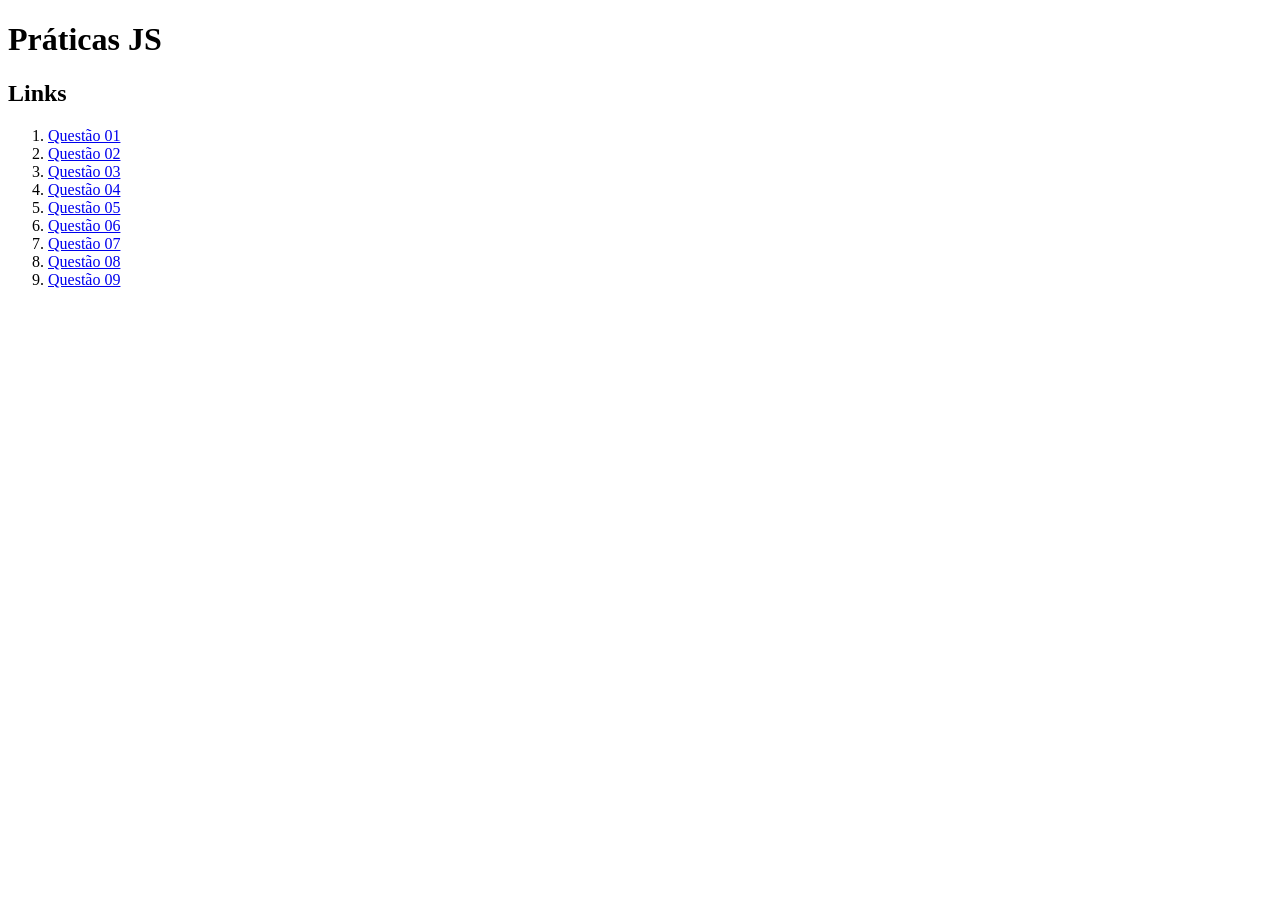
<file: index.html>
<!DOCTYPE html>
<html lang="pt-br">
<head>
    <meta charset="UTF-8">
    <meta name="viewport" content="width=device-width, initial-scale=1.0">
    <title>Práticas - JavaScript</title>
    <script src="./q08.js" defer="true"></script>
</head>
<body>
    <h1>Práticas JS</h1>

    <h2>Links</h2>
    <ol>
        <li>
            <a href="./q1/q1.html">Questão 01</a>
        </li>

        <li>
            <a href="./q2/q2.html">Questão 02</a>
        </li>

        <li>
            <a href="./q3/q3.html">Questão 03</a>
        </li>

        <li>
            <a href="./q4/q4.html">Questão 04</a>
        </li>

        <li>
            <a href="./q5/q5.html">Questão 05</a>
        </li>

        <li>
            <a href="./q6/q6.html">Questão 06</a>
        </li>

        <li>
            <a href="./q7/q7.html">Questão 07</a>
        </li>
        
        <li>
            <a href="./q8/q8.html">Questão 08</a>
        </li>

        <li>
            <a href="./q9/q9.html">Questão 09</a>
        </li>
    </ol>
</body>
</html>
</file>
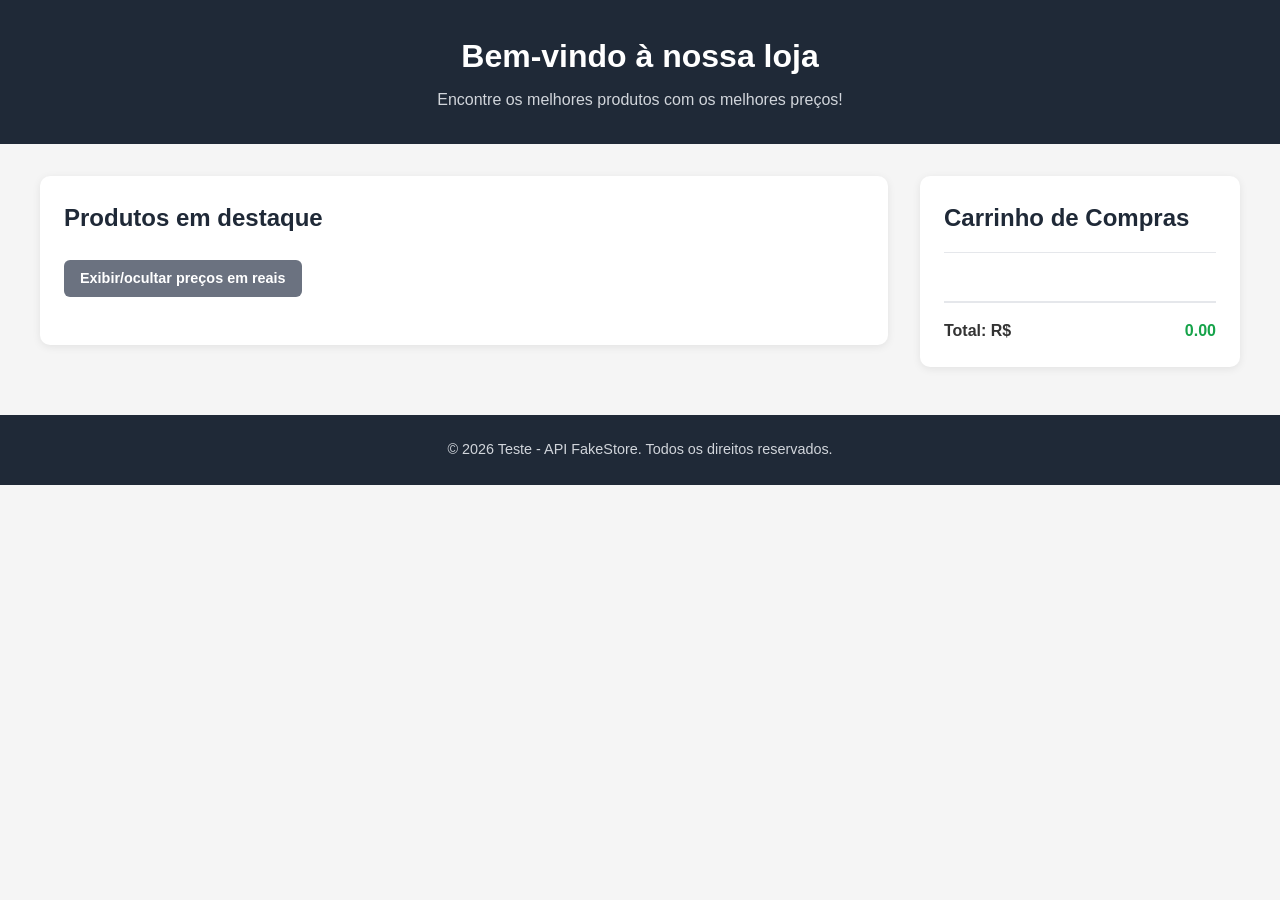
<file: FakeStore/index.html>
<!doctype html>
<html lang="pt-br">
    <head>
        <meta charset="UTF-8" />
        <meta name="viewport" content="width=device-width, initial-scale=1.0" />
        <title>Teste - API FakeStore</title>
        <link rel="stylesheet" href="styles.css" />
        <script src="./main.js" defer type="module"></script>
    </head>

    <body>
        <header>
            <h1>Bem-vindo à nossa loja</h1>
            <p>Encontre os melhores produtos com os melhores preços!</p>
        </header>

    <main>
        <section id="products">
            <h2>Produtos em destaque</h2>
            
            <button id="exibeBRL">Exibir/ocultar preços em reais</button>

            <div id="product-list"></div>
        </section>

        <section id="cart">
            <h2>Carrinho de Compras</h2>
            <div id="cart-items"></div>
            <p>Total: R$ <span id="cart-total">0.00</span></p>
        </section>
    </main>

        <footer>
            <p>&copy; 2026 Teste - API FakeStore. Todos os direitos reservados.</p>
        </footer>
    </body>
</html>
</file>
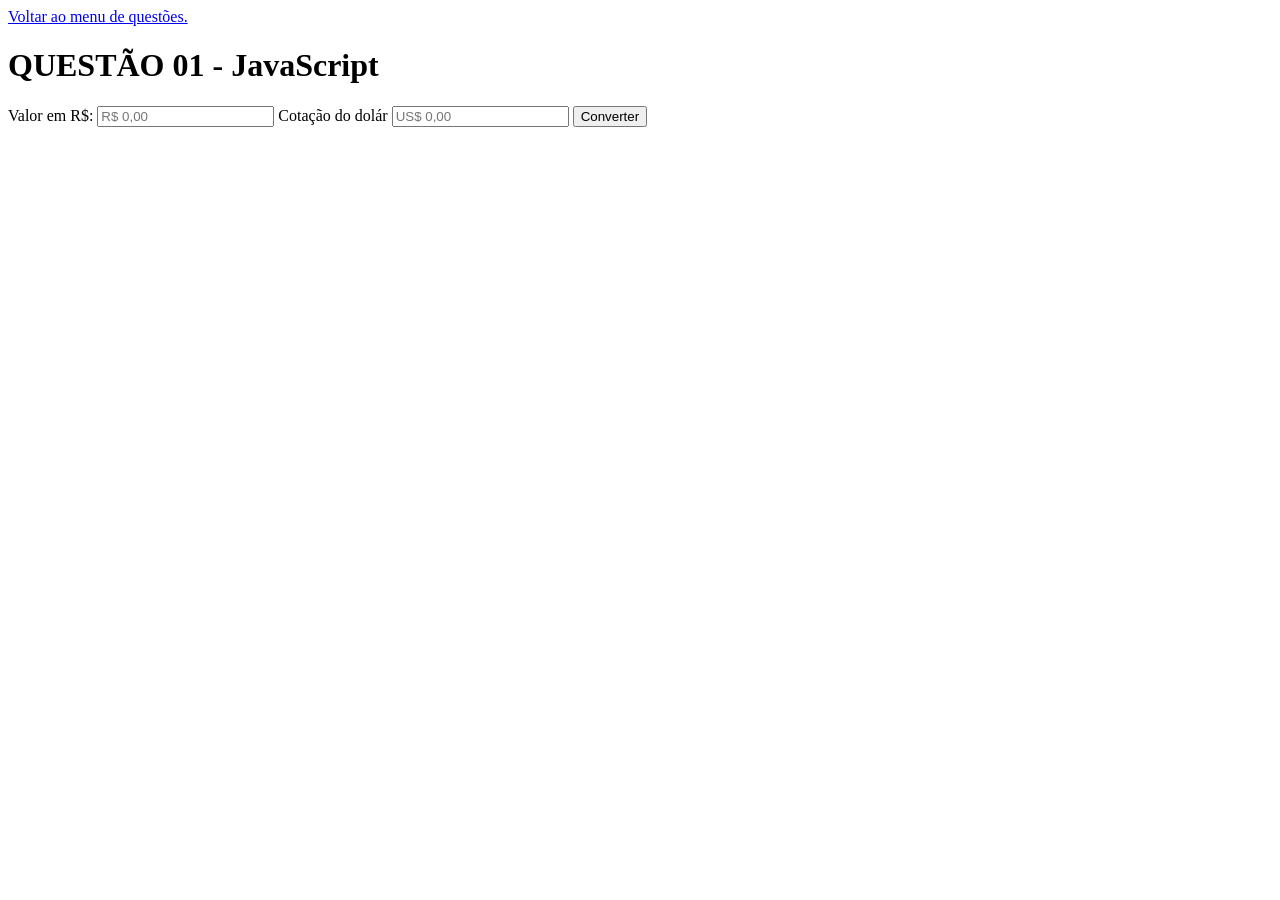
<file: q1/q1.html>
<!DOCTYPE html>
<html lang="pt-br">

<head>

    <meta charset="UTF-8">
    <meta name="viewport" content="width=device-width, initial-scale=1.0">
    <title>Questão 01 - JavaScript</title>
    <script src="./q1.js" defer="true"></script>
</head>

<body>

    <header>
        <nav>
            <a href="../index.html">Voltar ao menu de questões.</a>
        </nav>
    </header>

    <h1>QUESTÃO 01 - JavaScript</h1>

    <form id="formConversor">

        <label for="valorReais">Valor em R$:</label>

        <input

        type="number" 
        min="0" 
        step="0.01" 
        id="valorReais" 
        placeholder="R$ 0,00"
        required
        >

        <label for="cotacao">Cotação do dolár</label>
        <input

        type="number"
        min="0"
        id="cotacao"
        placeholder="US$ 0,00"
        required

        >

        <button type="submit">Converter</button>
    </form>

    <p id="resultado"></p>

</body>

</html>
</file>
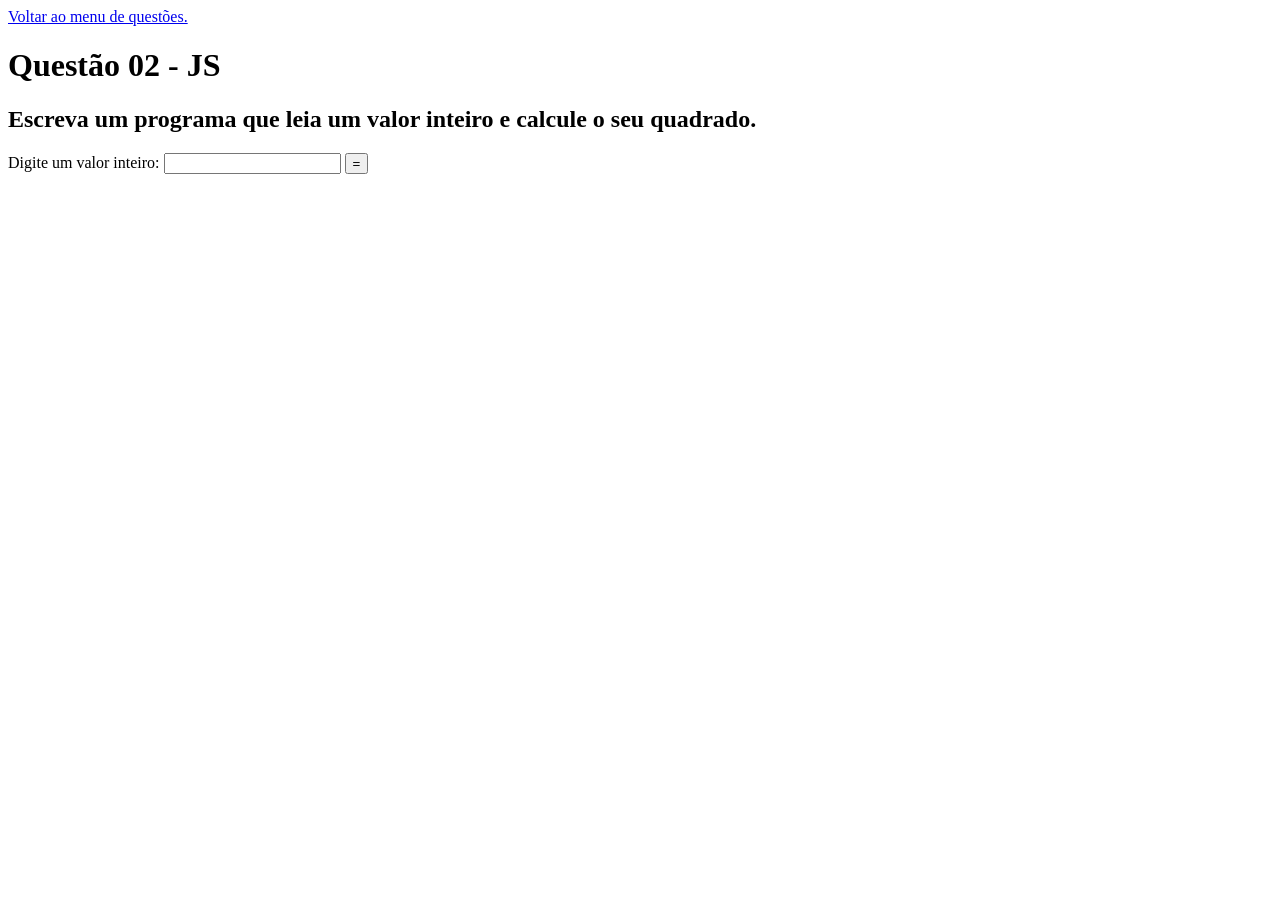
<file: q2/q2.html>
<!DOCTYPE html>
<html lang="pt-br">
<head>
    <meta charset="UTF-8">
    <meta name="viewport" content="width=device-width, initial-scale=1.0">
    <title>Questão 02</title>
    <script src="./q2.js" defer></script>
</head>
<body>

    <header>
        <nav>
            <a href="../index.html">Voltar ao menu de questões.</a>
        </nav>
    </header>

    <h1>Questão 02 - JS</h1>
    <h2>Escreva um programa que leia um valor inteiro e calcule o seu quadrado.</h2>

    <form id="calcSqr">
        <label for="userNumber">Digite um valor inteiro:</label>

        <input 
            id="userNumber"
            type="number"
            step="1"
            required
        >

        <button type="submit">=</button>
    </form>

    <p id="resultado"></p>
</body>

</html>
</file>
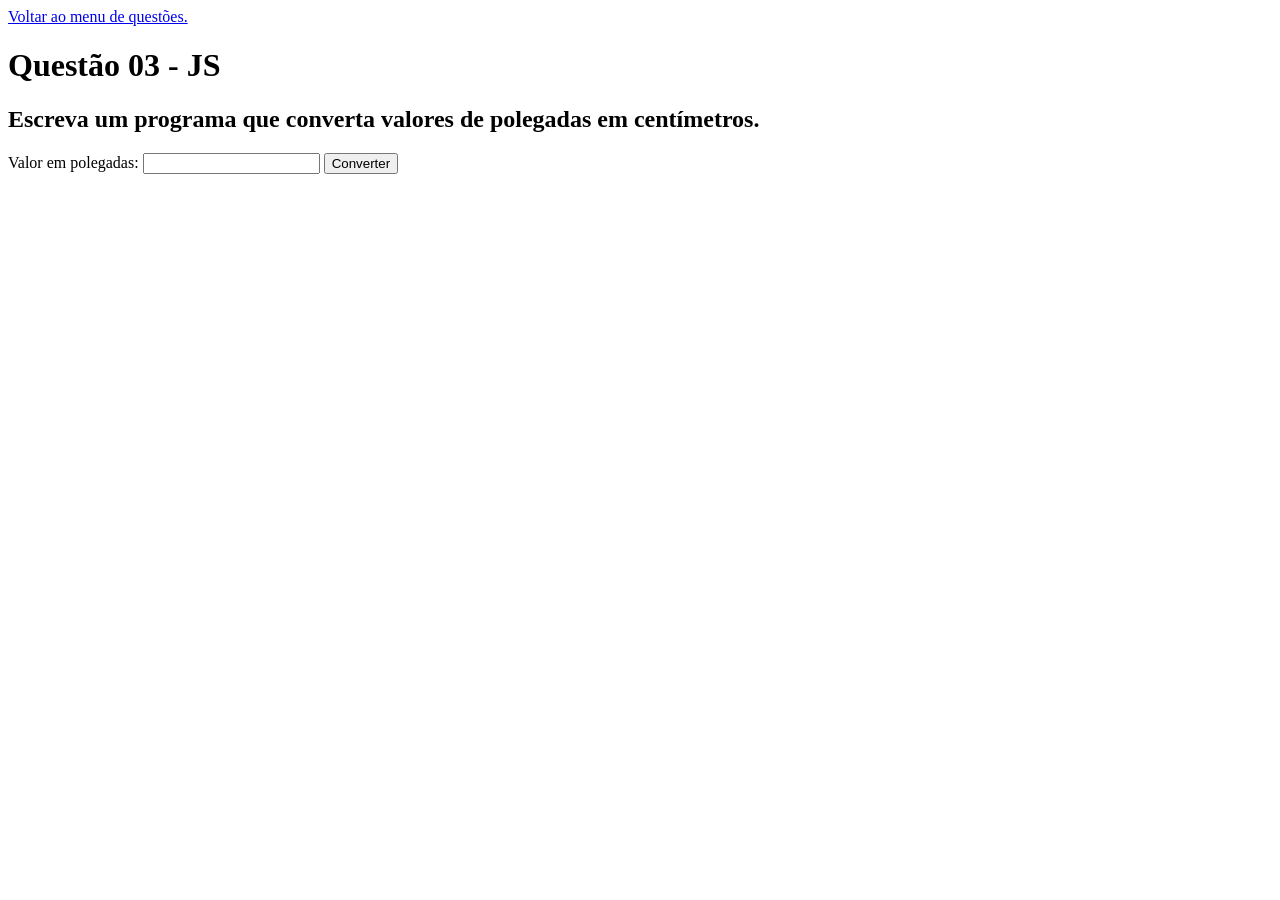
<file: q3/q3.html>
<!DOCTYPE html>
<html lang="pt-br">
<head>
    <meta charset="UTF-8">
    <meta name="viewport" content="width=device-width, initial-scale=1.0">
    <title>Questão 03 - JS</title>
    <script src="./q3.js" defer></script>
</head>
<body>

    <header>
        <nav>
            <a href="../index.html">Voltar ao menu de questões.</a>
        </nav>
    </header>

    <h1>Questão 03 - JS</h1>
    <h2>Escreva um programa que converta valores de polegadas em centímetros.</h2>
    
    <form id="convertPolToCm">
        <label for="pol">Valor em polegadas:</label>
        <input 
            id="pol"
            type="number"
            step="0.01"
            required
        >

        <button type="submit">Converter</button>
    </form>

    <p id="resultado"></p>
</body>
</html>
</file>
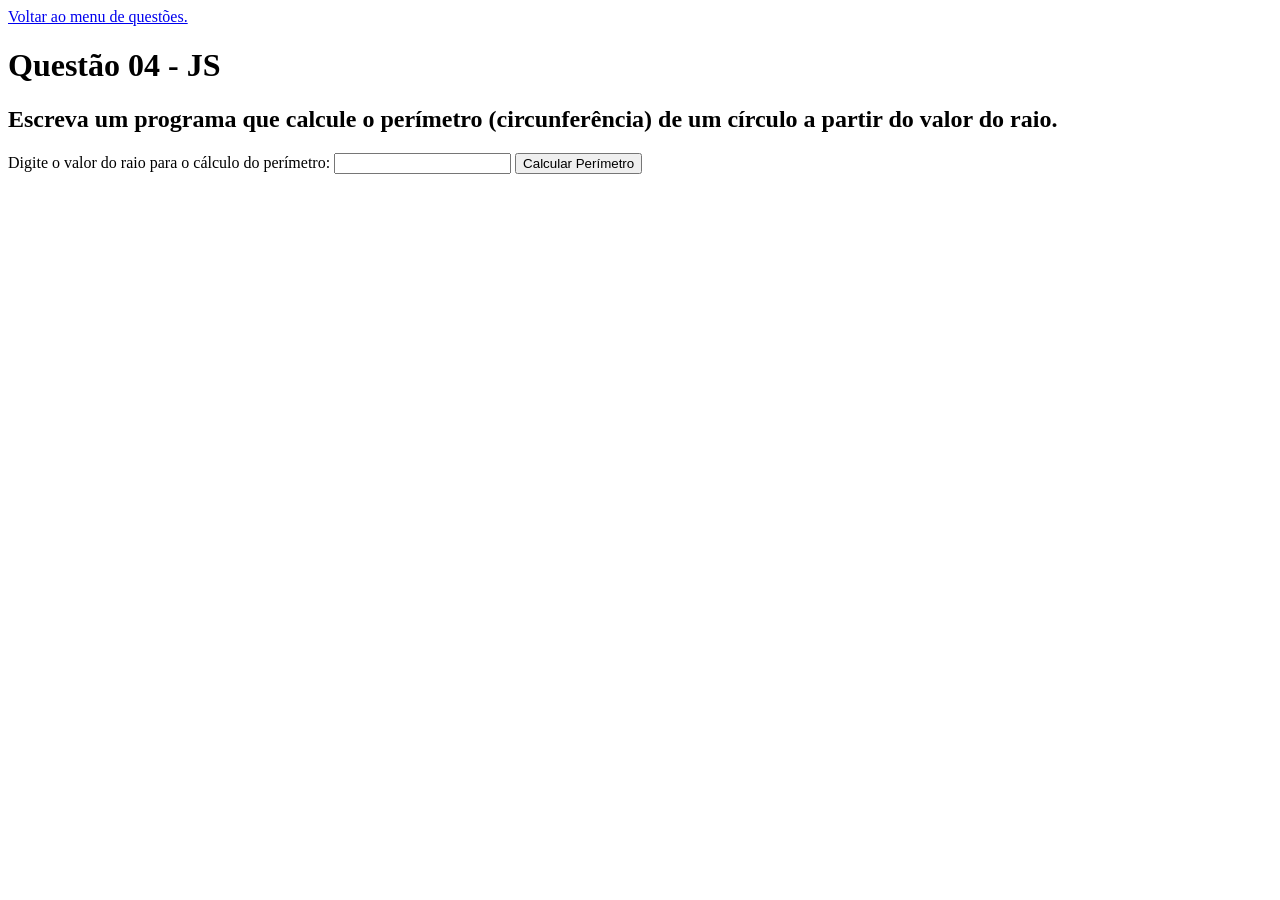
<file: q4/q4.html>
<!DOCTYPE html>
<html lang="pt-br">
<head>
    <meta charset="UTF-8">
    <meta name="viewport" content="width=device-width, initial-scale=1.0">
    <title>Questão 04 - JS</title>
    <script src="./q4.js" defer></script>
</head>
<body>

    <header>
        <nav>
            <a href="../index.html">Voltar ao menu de questões.</a>
        </nav>
    </header>

    <h1>Questão 04 - JS</h1>
    <h2>Escreva um programa que calcule o perímetro (circunferência) de um círculo a partir do valor do raio.</h2>
    
    <form id="calcPerimetro">
        <label for="raio">Digite o valor do raio para o cálculo do perímetro:</label>

        <input
            id="raio"
            type="number"
            min="0"
            step="0.01"
            required
        >

        <button type="submit">Calcular Perímetro</button>
    </form>

    <p id="perimetro"></p>

</body>
</html>
</file>
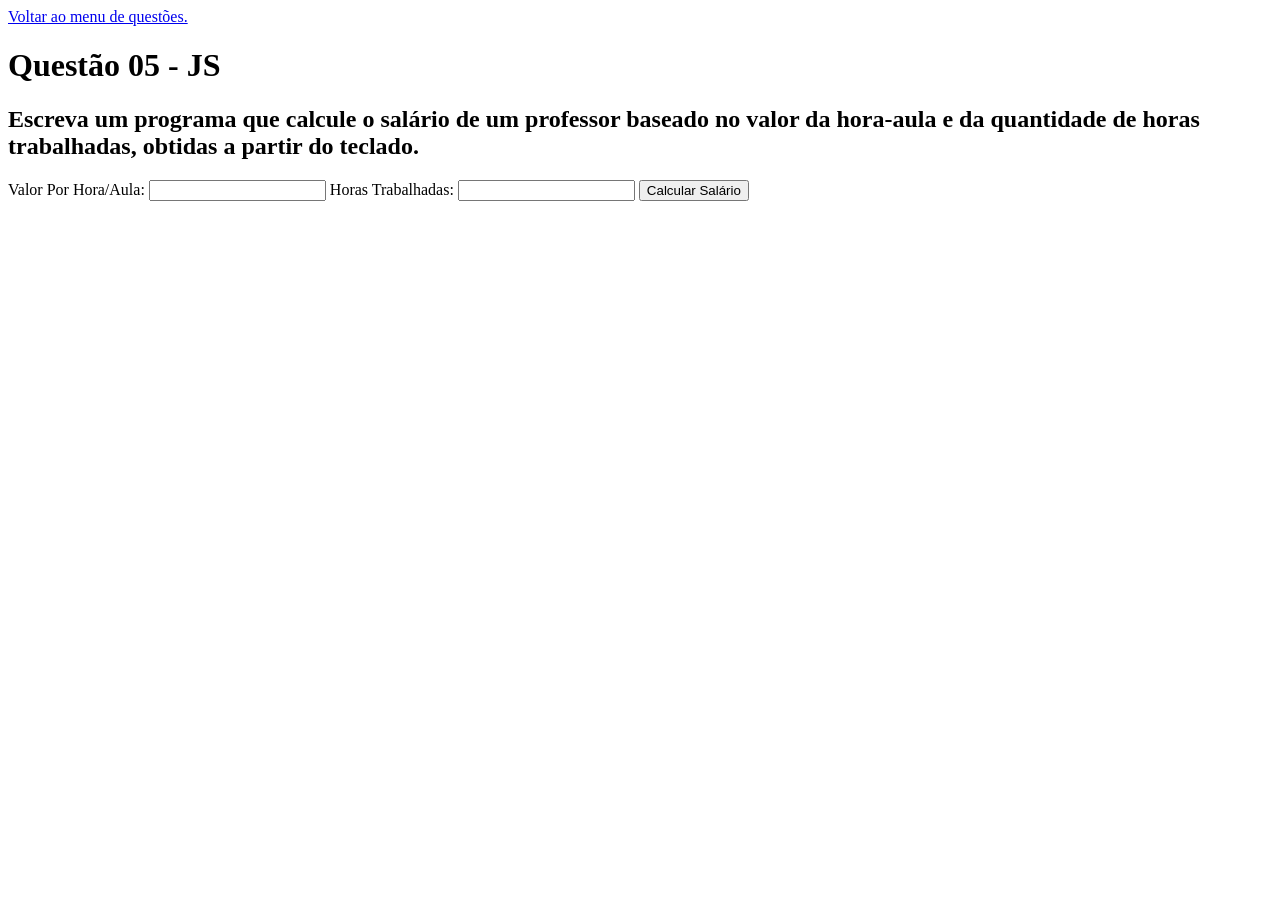
<file: q5/q5.html>
<!DOCTYPE html>
<html lang="pt-br">
<head>
    <meta charset="UTF-8">
    <meta name="viewport" content="width=device-width, initial-scale=1.0">
    <script src="./q5.js" defer></script>
    <title>Questão 05 - JS</title>
</head>
<body>

    <header>
        <nav>
            <a href="../index.html">Voltar ao menu de questões.</a>
        </nav>
    </header>

    <h1>Questão 05 - JS</h1>
    <h2>
        Escreva um programa que calcule o salário de um professor baseado no valor 
        da hora-aula e da quantidade de horas trabalhadas, obtidas a partir do teclado.
    </h2>

    <form id="calcSal">

        <label for="valHoraAula">Valor Por Hora/Aula:</label>

             <input
            id="valHoraAula" 
            type="number"
            min="0"
            step="0.01"
            required
        >

        <label for="qtdHoras">Horas Trabalhadas:</label>

        <input
            id="qtdHoras" 
            type="number"
            min="0"
            step="1"
            required
        >

        <button type="submit">Calcular Salário</button>
    </form>

        <p id="salario"></p>
</body>
</html>
</file>
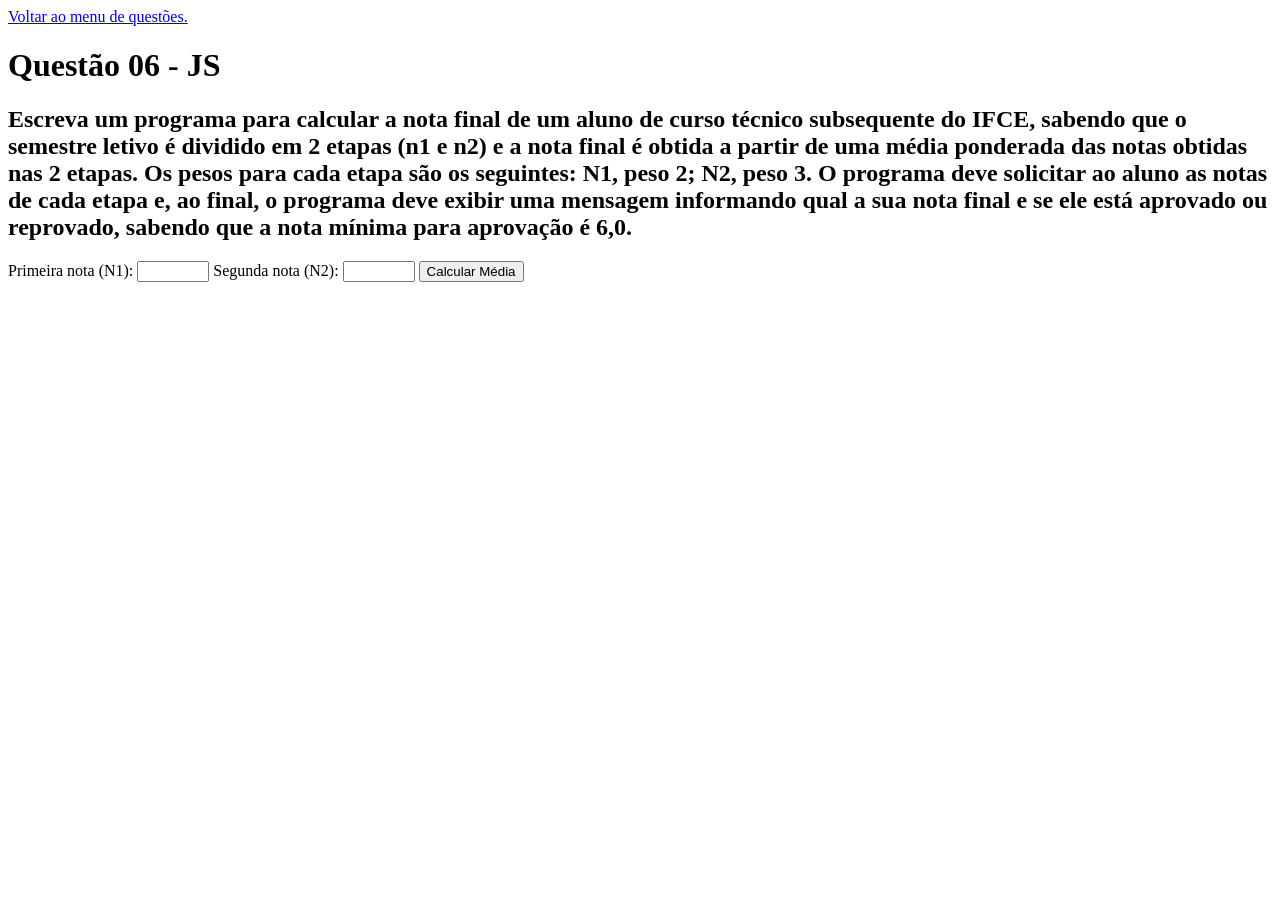
<file: q6/q6.html>
<!DOCTYPE html>
<html lang="pt-br">
<head>
    <meta charset="UTF-8">
    <meta name="viewport" content="width=device-width, initial-scale=1.0">
    <script src="./q6.js" defer></script>
    <title>Questão 06 - JS</title>
</head>
<body>

    <header>
        <nav>
            <a href="../index.html">Voltar ao menu de questões.</a>
        </nav>
    </header>

    <h1>Questão 06 - JS</h1>
    <h2>
        Escreva um programa para calcular a nota final de um aluno de curso técnico subsequente do IFCE, sabendo
        que o semestre letivo é dividido em 2 etapas (n1 e n2) e a nota final é obtida a partir de uma média ponderada
        das notas obtidas nas 2 etapas. Os pesos para cada etapa são os seguintes: N1, peso 2; N2, peso 3. O
        programa deve solicitar ao aluno as notas de cada etapa e, ao final, o programa deve exibir uma mensagem
        informando qual a sua nota final e se ele está aprovado ou reprovado, sabendo que a nota mínima para
        aprovação é 6,0.
    </h2>

    <!-- Dados da questão:
        Nota 1 * 2(peso);
        Nota 2 * 3(peso);

        NF = ((N1*2)+(N2*3))/5

        Se NF < 6.00, Reprovado;
        Se NF >= 6.00, Aprovado;
    -->

    <form id="calcMp">
        <label for="n1">Primeira nota (N1):</label>

        <input 
            id="n1" 
            type="number"
            min="0.00"
            max="10"
            step="0.01"
            required
        >

        <label for="n2">Segunda nota (N2):</label>

        <input 
            id="n2" 
            type="number"
            min="0.00"
            max="10"
            step="0.01"
            required
        >

        <button type="submit">Calcular Média</button>
    </form>

        <p id="resultado"></p>
    
</body>
</html>
</file>
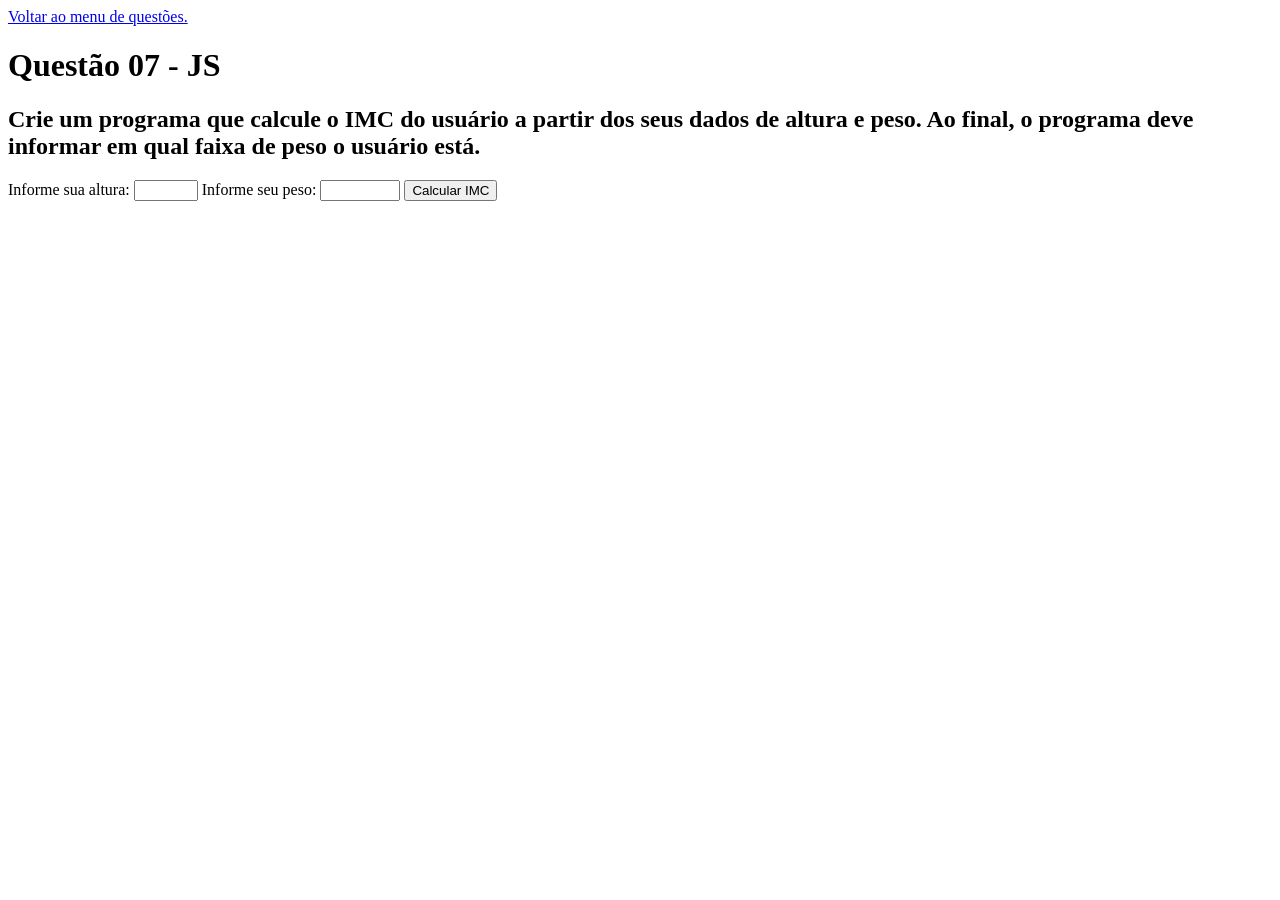
<file: q7/q7.html>
<!DOCTYPE html>
<html lang="pt-br">
<head>
    <meta charset="UTF-8">
    <meta name="viewport" content="width=device-width, initial-scale=1.0">
    <script src="./q7.js" defer></script>
    <title>Questão 07 - JS</title>
</head>
<body>

    <header>
        <nav>
            <a href="../index.html">Voltar ao menu de questões.</a>
        </nav>
    </header>

    <h1>Questão 07 - JS</h1>
    <h2>
        Crie um programa que calcule o IMC do usuário a partir dos seus dados de altura e peso. Ao final, o programa
        deve informar em qual faixa de peso o usuário está.
    </h2>

    <form id="calcIMC">
        <label for="altura">Informe sua altura:</label>
        <input 
            id="altura" 
            type="number"
            min="0.40"
            max="2.50"
            step="0.01"
            required
        >
        <label for="peso">Informe seu peso:</label>
        <input 
        id="peso"
        type="number"
        min="0.50"
        max="350.00"
        step="0.01"
        required
        >

        <button type="submit">Calcular IMC</button>
    </form>

    <p id="resultado"></p>
    
</body>
</html>
</file>
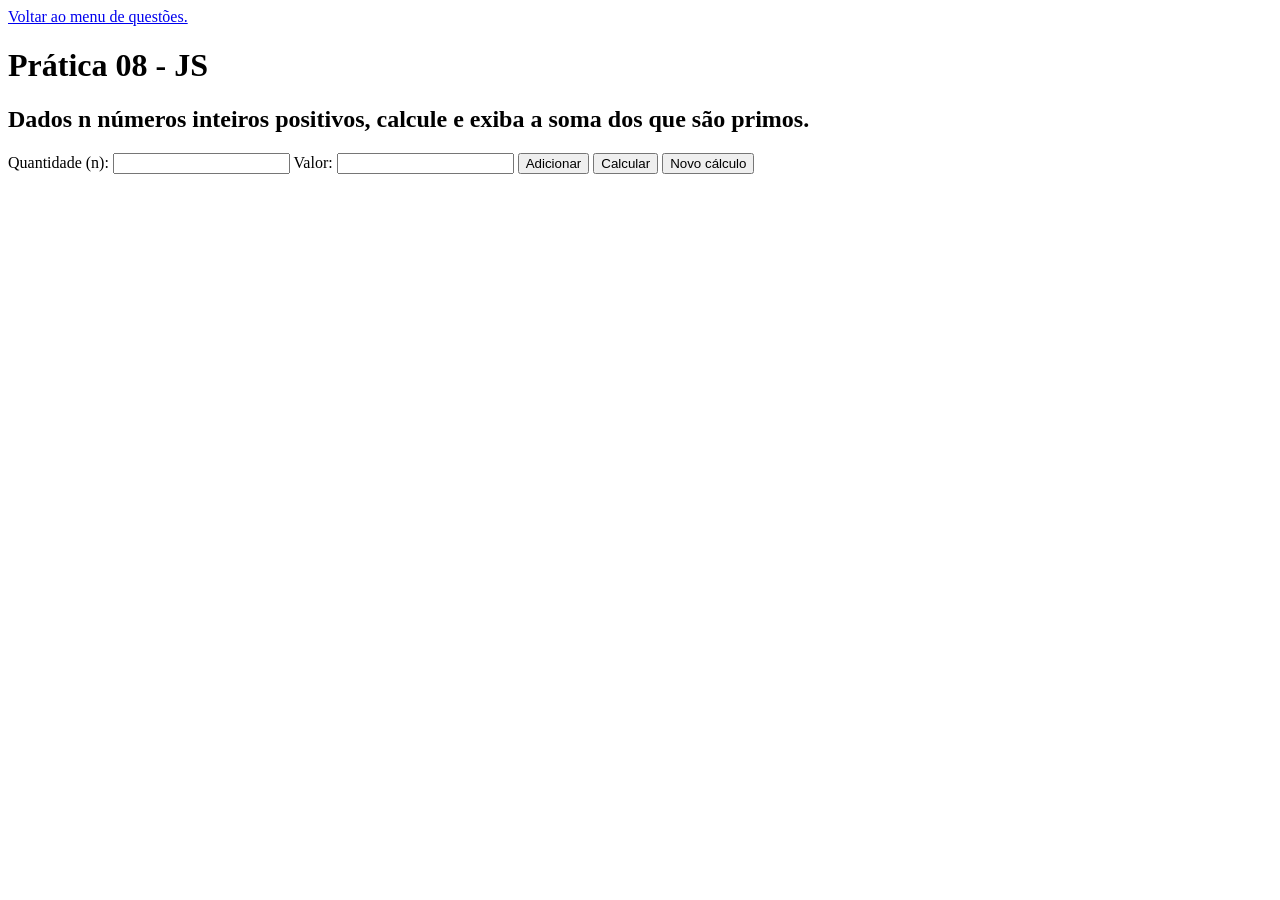
<file: q8/q8.html>
<!DOCTYPE html>
<html lang="pt-br">
<head>
    <meta charset="UTF-8">
    <meta name="viewport" content="width=device-width, initial-scale=1.0">
    <title>Prática 08 - JavaScript</title>
    <script src="./q08.js" defer></script>
</head>
<body>

    <header>
        <nav>
            <a href="../index.html">Voltar ao menu de questões.</a>
        </nav>
    </header>
    
    <h1>Prática 08 - JS</h1>
    <h2>Dados n números inteiros positivos, calcule e exiba a soma dos que são primos.</h2>

    <form id="calcSomaPrimos">
        <label for="qtdNum">Quantidade (n):</label>

        <input 
        id="qtdNum"
        type="number"
        min="1"
        step="1"
        required
        >

        <label for="num">Valor:</label>

        <input 
            id="num"
            type="number"
            min="1"
            step="1"
        >

        <button type="button" id="adicionar">Adicionar</button>
        <button type="submit">Calcular</button>
        <button type="button" id="novoCalculo">Novo cálculo</button>
    </form>


    <p id="numAdicionados"></p>
    <p id="primos"></p>
    <p id="resultado"></p>
</body>
</html>
</file>
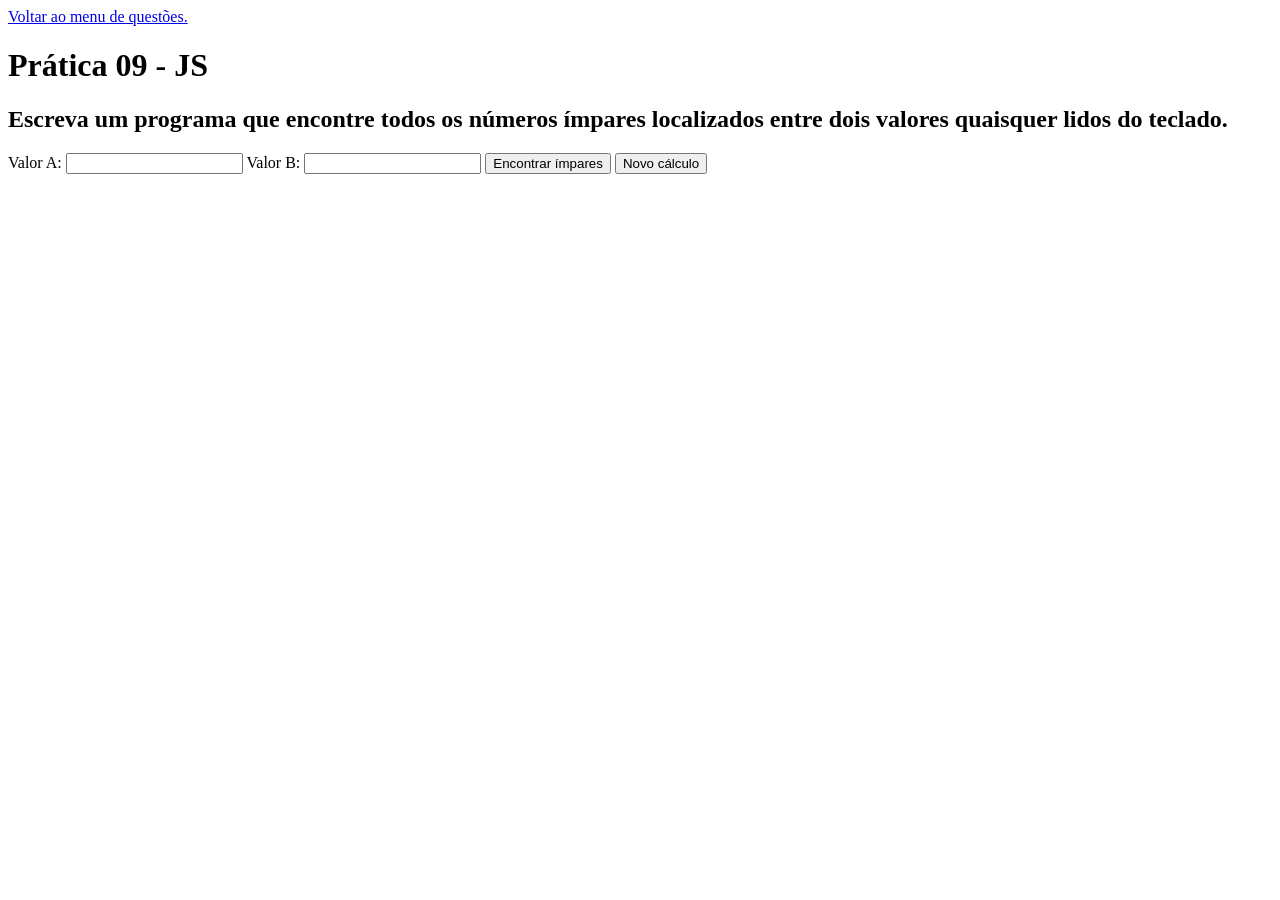
<file: q9/q9.html>
<!DOCTYPE html>
<html lang="pt-br">
<head>
    <meta charset="UTF-8">
    <meta name="viewport" content="width=device-width, initial-scale=1.0">
    <title>Prática 09 - JavaScript</title>
    <script src="./q9.js" defer></script>
</head>
<body>

    <header>
        <nav>
            <a href="../index.html">Voltar ao menu de questões.</a>
        </nav>
    </header>

    <h1>Prática 09 - JS</h1>

    <h2>
        Escreva um programa que encontre todos os números ímpares localizados
        entre dois valores quaisquer lidos do teclado.
    </h2>

    <form id="encontraImpares">

        <label for="val1">Valor A:</label>

        <input
            id="val1"
            type="number"
            step="1"
            required
        >

        <label for="val2">Valor B:</label>

        <input
            id="val2"
            type="number"
            step="1"
            required
        >

        <button type="submit">Encontrar ímpares</button>
        <button type="button" id="novoCalculo">Novo cálculo</button>

    </form>

    <p id="resultado"></p>

</body>
</html>
</file>
<file: FakeStore/styles.css>
* {
  margin: 0;
  padding: 0;
  box-sizing: border-box;
}

body {
  font-family: Arial, Helvetica, sans-serif;
  background-color: #f5f5f5;
  color: #333;
  line-height: 1.5;
}

/*CABEÇALHO*/

header {
  background-color: #1f2937;
  color: white;
  padding: 2rem;
  text-align: center;
}

header h1 {
  margin-bottom: 0.5rem;
  font-size: 2rem;
}

header p {
  color: #d1d5db;
}

/*CONTEÚDO PRINCIPAL*/

main {
  width: min(1200px, 95%);
  margin: 2rem auto;

  display: grid;
  grid-template-columns: 1fr 320px;
  gap: 2rem;

  align-items: start;
}

/*SEÇÕES*/

#products,
#cart {
  background-color: white;
  border-radius: 10px;
  padding: 1.5rem;

  box-shadow: 0 2px 8px rgba(0, 0, 0, 0.08);
}

#products h2,
#cart h2 {
  margin-bottom: 1.5rem;
  color: #1f2937;
}

/*BOTÃO DE CONVERSÃO BRL*/

#exibeBRL {
  margin-bottom: 1.5rem;

  padding: 0.65rem 1rem;

  border: none;
  border-radius: 6px;

  background-color: #6b7280;
  color: white;

  font-size: 0.9rem;
  font-weight: bold;

  cursor: pointer;

  transition: background-color 0.2s ease;
}

#exibeBRL:hover {
  background-color: #4b5563;
}

/*LISTA DE PRODUTOS*/

#product-list {
  display: grid;

  grid-template-columns: repeat(
    auto-fit,
    minmax(220px, 1fr)
  );

  gap: 1.5rem;
}

/*CARD DO PRODUTO*/

.product-card {
  display: flex;
  flex-direction: column;

  background-color: #fff;
  border: 1px solid #e5e7eb;
  border-radius: 8px;

  padding: 1rem;

  height: 100%;
  min-width: 0;
  overflow: hidden;

  position: relative;

  transition:
    transform 0.2s ease,
    box-shadow 0.2s ease;
}

.product-card:hover {
  transform: translateY(-4px);

  box-shadow: 0 6px 15px rgba(0, 0, 0, 0.12);
}

/*IMAGEM DO PRODUTO*/

.product-card img {
  display: block;

  width: 100%;
  height: 180px;

  object-fit: contain;

  margin: 0 0 1rem 0;

  flex-shrink: 0;
  
}

/*TÍTULO*/

.product-card h3 {
  font-size: 1.1rem;

  color: #1f2937;

  margin-bottom: 0.5rem;

  display: -webkit-box;
  -webkit-box-orient: vertical;
  -webkit-line-clamp: 2;

  line-clamp: 2;

  overflow: hidden;
}


/*DESCRIÇÃO*/

.product-card .product-description {
  color: #6b7280;

  font-size: 0.9rem;

  margin-bottom: 0.75rem;

  overflow-wrap: break-word;

  display: -webkit-box;
  -webkit-box-orient: vertical;
  -webkit-line-clamp: 3;

  line-clamp: 3;

  overflow: hidden;
}


/*PREÇO DO PRODUTO*/

.product-card .product-price {
  font-size: 1.2rem;

  font-weight: bold;

  color: #16a34a;

  margin-top: auto;

  margin-bottom: 1rem;
}


/*PREÇO EM REAIS*/

.precoBRL {
  color: #6b7280;

  font-size: 0.9rem;

  font-weight: normal;
}


/*BOTÃO ADICIONAR AO CARRINHO*/

.add-to-cart {
  width: 100%;

  border: none;
  border-radius: 6px;

  padding: 0.75rem 1rem;

  background-color: #2563eb;

  color: white;

  font-size: 0.95rem;

  font-weight: bold;

  cursor: pointer;

  transition:
    background-color 0.2s ease,
    transform 0.1s ease;
}

.add-to-cart:hover {
  background-color: #1d4ed8;
}

.add-to-cart:active {
  transform: scale(0.98);
}


/*CARRINHO*/

#cart {
  position: sticky;
  top: 1rem;
}

#cart h2 {
  border-bottom: 1px solid #e5e7eb;

  padding-bottom: 1rem;
}


/*ITENS DO CARRINHO*/

#cart-items {
  display: flex;
  flex-direction: column;

  gap: 0.75rem;

  margin-bottom: 1.5rem;
}


/*ITEM INDIVIDUAL DO CARRINHO*/

#cart-items > div {
  padding: 0.8rem;

  border: 1px solid #e5e7eb;
  border-radius: 6px;

  background-color: #fafafa;
}

#cart-items > div p:first-child {
  color: #1f2937;

  font-size: 0.9rem;

  font-weight: bold;

  margin-bottom: 0.4rem;
}

#cart-items > div p:nth-child(2) {
  color: #16a34a;

  font-size: 0.9rem;

  margin-bottom: 0.6rem;
}


/*BOTÃO REMOVER*/

#cart-items button {
  border: none;

  border-radius: 5px;

  padding: 0.4rem 0.7rem;

  background-color: #dc2626;

  color: white;

  font-size: 0.8rem;

  cursor: pointer;

  transition: background-color 0.2s ease;
}

#cart-items button:hover {
  background-color: #b91c1c;
}


/*TOTAL DO CARRINHO*/

#cart > p {
  display: flex;

  justify-content: space-between;

  gap: 0.5rem;

  padding-top: 1rem;

  border-top: 2px solid #e5e7eb;

  font-size: 1rem;

  font-weight: bold;
}

#cart-total {
  color: #16a34a;

  text-align: right;
}


/*RODAPÉ*/

footer {
  margin-top: 3rem;

  padding: 1.5rem;

  background-color: #1f2937;

  color: #d1d5db;

  text-align: center;

  font-size: 0.9rem;
}


/*RESPONSIVIDADE*/

@media (max-width: 768px) {

  main {
    grid-template-columns: 1fr;
  }

  #cart {
    position: static;
  }

  #product-list {
    grid-template-columns:
      repeat(auto-fit, minmax(200px, 1fr));
  }
}


/*CELULARES PEQUENOS*/

@media (max-width: 480px) {

  header {
    padding: 1.5rem 1rem;
  }

  header h1 {
    font-size: 1.5rem;
  }

  main {
    width: 92%;

    margin: 1rem auto;
  }

  #products,
  #cart {
    padding: 1rem;
  }

  #product-list {
    grid-template-columns: 1fr;
  }

  .product-card img {
    height: 180px;
  }

  #cart > p {
    flex-direction: column;
  }

  #cart-total {
    text-align: left;
  }
}
</file>
